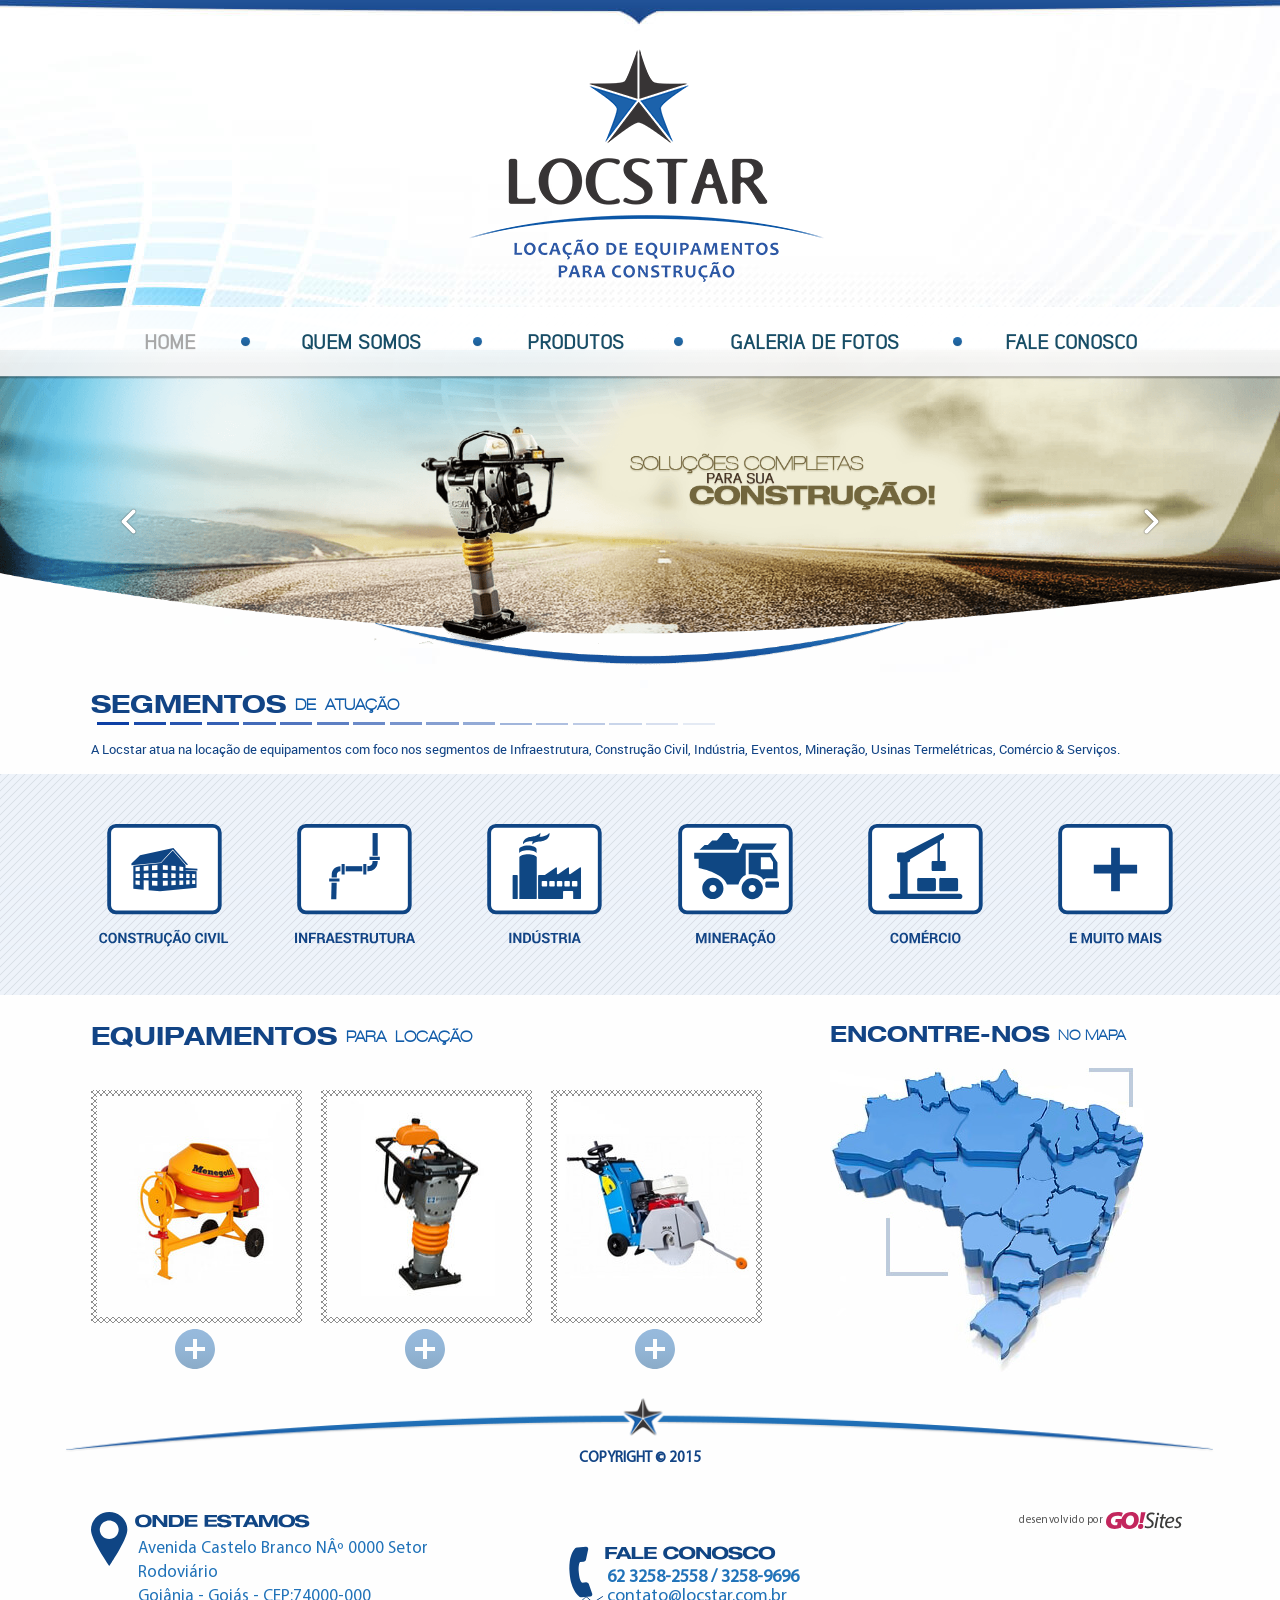
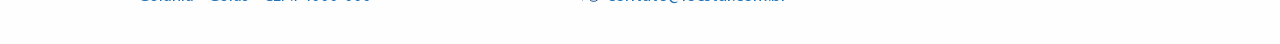
<file: index.html>
<!doctype html>
<!--[if IEMobile 7 ]> <html dir="ltr" lang="pt-BR"class="no-js iem7"> <![endif]-->
<!--[if lt IE 7 ]> <html dir="ltr" lang="pt-BR" class="no-js ie6 oldie"> <![endif]-->
<!--[if IE 7 ]>    <html dir="ltr" lang="pt-BR" class="no-js ie7 oldie"> <![endif]-->
<!--[if IE 8 ]>    <html dir="ltr" lang="pt-BR" class="no-js ie8 oldie"> <![endif]-->
<!--[if (gte IE 9)|(gt IEMobile 7)|!(IEMobile)|!(IE)]><!-->
<html dir="ltr" lang="pt-BR" class="no-js"><!-- InstanceBegin template="/Templates/modelo.dwt" codeOutsideHTMLIsLocked="false" -->
<!--<![endif]-->
<head>
<!-- 04/05/2015 -->
<!-- meta tags -->
<meta http-equiv="Content-Type" content="text/html; charset=iso-8859-1" />
<meta name="viewport" content="width=device-width, initial-scale=1, maximum-scale=1, minimum-scale=1, user-scalable=no">
<meta name="title" content="Locstar - Loca&ccedil;&atilde;o de equipamentos para constru&ccedil;&atilde;o"/>
<meta name="author" content="GO!Sites - Soluções Online - (62) 3941-7878 gosites@gosites.com.br">
<meta name="copyright" content="® 2015" />
<meta name="keywords" content="" />
<meta name="distribution" content="global">
<!-- InstanceBeginEditable name="doctitle" -->
<title>Locstar - Loca&ccedil;&atilde;o de equipamentos para constru&ccedil;&atilde;o</title>
<!-- InstanceEndEditable -->
<!-- favicon -->
<link rel="icon" type="image/x-icon" href="img/favicon.ico">
<link rel="shortcut icon" href="img/favicon.png">
<!-- css -->
<link href="css/bootstrap.css" rel="stylesheet" type="text/css" />
<link href="css/layout.css" rel="stylesheet" type="text/css" />
<!-- InstanceBeginEditable name="head" -->
<link href="css/principal.css" rel="stylesheet" type="text/css" />
<!-- InstanceEndEditable -->
</head>
<body>
<!-- InstanceBeginEditable name="classe-da-pagina" -->
<div class="principal">
<!-- InstanceEndEditable -->
  <!-- InstanceBeginEditable name="header" -->
  
  <!-- InstanceEndEditable -->
  <header class="topo">
    <!-- logo -->
    <div id="logo"><a href="index.html" target="_self"><img src="img/logo.png" class="logo" alt="Locstar - Loca&ccedil;&atilde;o de equipamentos para constru&ccedil;&atilde;o"></a></div>
    <!-- navegacao min.768px -->
    <nav class="navegacao" id="navegacao">
      <ul>
        <li><a href="index.html" target="_self">Home</a></li>
        <li><a href="quem-somos.html" target="_self">Quem Somos</a></li>
        <li><a href="produtos.html" target="_self">Produtos</a></li>
        <li><a href="fotos.html" target="_self">Galeria de Fotos</a></li>
        <li><a href="fale.html" target="_self">Fale Conosco</a></li>
      </ul>
    </nav>
  </header>
  <!-- /.topo -->
  <div class="clearfix"></div>
  <section class="banners">
    <!-- InstanceBeginEditable name="banners" -->
    <img src="img/banner.png" class="banner" alt="banner">
    <div class="banners-nav-container">
      <div class="banners-nav">
        <a href="javascript:void(0)" class="banners-nav-esq hvr-wobble-horizontal"></a>
        <a href="javascript:void(0)" class="banners-nav-dir hvr-wobble-horizontal"></a>
      </div>
    </div>
    <!-- InstanceEndEditable -->
  </section>
  <!-- /.banners -->
  <div class="clearfix"></div>
  <main class="corpo">
    <div class="titulos"><h1><!-- InstanceBeginEditable name="titulos" --><!-- InstanceEndEditable --></h1></div>
    <!-- /.titulos -->
    <div class="clearfix"></div>
    <section class="conteudos">
      <!-- InstanceBeginEditable name="conteudos" -->
      <div class="segmentos-container">
        <div class="segmentos-cabecalho">Segmentos <span>de atua&ccedil;&atilde;o</span></div>
        <div class="segmentos-subtitulo">A Locstar atua na loca&ccedil;&atilde;o de equipamentos com foco nos segmentos de Infraestrutura, Constru&ccedil;&atilde;o Civil, Ind&uacute;stria, Eventos, Minera&ccedil;&atilde;o, Usinas Termel&eacute;tricas, Com&eacute;rcio & Servi&ccedil;os.</div>
        <div class="segmentos">
          <img src="img/icone-construcao-civil.svg" class="segmento-icone" alt="Constru&ccedil;&atilde;o Civil">
          <img src="img/icone-infraestrutura.svg" class="segmento-icone" alt="Infraestrutura">
          <img src="img/icone-industria.svg" class="segmento-icone" alt="Ind&uacute;stria">
          <img src="img/icone-mineracao.svg" class="segmento-icone" alt="Minera&ccedil;&atilde;o">
          <img src="img/icone-comercio.svg" class="segmento-icone" alt="Com&eacute;rcio">
          <img src="img/icone-e-muito-mais.svg" class="segmento-icone" alt="e muito mais...">
        </div>
      </div>
      <!-- /.segmentos-container -->
      <div class="equipamentos-localizacao">
        <div class="equipamentos-container">
          <div class="equipamentos-cabecalho">Equipamentos <span>para loca&ccedil;&atilde;o</span></div>
          <div class="equipamentos">
            <div class="equipamento">
              <a href="produtos.html"><img src="img/home-equipamentos-01.jpg" class="equipamento-img" alt="Equipamento para loca&ccedil;&atilde;o"> <span class="equipamento-link"></span></a>
            </div>
            <div class="equipamento">
              <a href="produtos.html"><img src="img/home-equipamentos-02.jpg" class="equipamento-img" alt="Equipamento para loca&ccedil;&atilde;o"> <span class="equipamento-link"></span></a>
            </div>
            <div class="equipamento">
              <a href="produtos.html"><img src="img/home-equipamentos-03.jpg" class="equipamento-img" alt="Equipamento para loca&ccedil;&atilde;o"> <span class="equipamento-link"></span></a>
            </div>
          </div>
        </div>
        <!-- /.equipamentos-container -->
        <div class="localizacao">
          <div class="localizacao-cabecalho">Encontre-nos <span>no mapa</span></div>
          <a href="https://goo.gl/maps/HGcIv" target="_blank"><img src="img/home-mapa-img.jpg" class="localizacao-img" alt="Encontre-nos no mapa"></a>
        </div>
        <!-- /.localizacao -->
      </div>
      <!-- InstanceEndEditable -->
    </section>
    <!-- /.conteudos -->
    <div class="clearfix"></div>
    <div class="conteudos-navegacao">
      <a href="javascript:history.back(-1)" target="_self"><img src="img/botao-voltar.svg" class="botao-voltar hvr-wobble-horizontal" alt="voltar para p&aacute;gina anterior"></a>
    </div>
  </main>
  <!-- /.corpo -->
  <div class="clearfix"></div>
  <footer id="rodape">
    <div class="copyright">Copyright &copy; 2015</div>
    <div class="rodape">
      <address class="endereco"><div>Avenida Castelo Branco Nº 0000 Setor Rodovi&aacute;rio<br />Goi&acirc;nia - Goi&aacute;s - CEP:74000-000</div><span class="endereco-icone"></span></address>
      <div class="contatos">
        <div class="desktop telefone">62 3258-2558 / 3258-9696</div>
        <div class="mobile telefone"><a href="tel:+556232582558">62 3258-2558 / 3258-9696</a></div>
        <div class="email"><a href="mailto:contato@locstar.com.br">contato@locstar.com.br</a></div>
        <span class="contatos-icone"></span>
      </div>
      <div id="gosites">desenvolvido por <a href="http://www.gosites.com.br" target="_blank"><img src="img/gosites.svg" class="gosites" alt="GO!Sites"></a></div>
    </div>
  </footer>
  <!-- /rodape -->
  <!-- InstanceBeginEditable name="footer" -->
  
  <!-- InstanceEndEditable -->
  <!-- navegacao max. 767px -->
  <div class="mobile">
    <header class="mobile-topo">
      <!-- logo -->
      <section id="logo-mobile"><a href="index.html" target="_self"><img src="img/logo-mob.png" class="logo-mobile" alt="Locstar - Loca&ccedil;&atilde;o de equipamentos para constru&ccedil;&atilde;o"></a></section>
      <!-- menu icone -->
      <nav id="nav-mobile"> <a href="javascript:void(0)" data-toggle="modal" data-target="#nav-mob"><img src="img/mob-menu.svg" class="nav-mobile" alt="Menu"></a> </nav>
    </header>
      <!-- menu mobile -->
      <div class="modal fade menu-mobile fade-menu-mobile" id="nav-mob" tabindex="-1" role="dialog" aria-labelledby="myModalLabel" aria-hidden="true">
        <div class="modal-dialog menu-mobile-dialog">
          <div class="modal-content menu-mobile-content">
            <div class="modal-header menu-mobile-header"><a href="javascript:void(0)" class="fechar"><img src="img/fechar.svg" alt="Fechar Menu" data-dismiss="modal" aria-hidden="true"></a></div>
            <div class="modal-body menu-mobile-body">
              <!-- conteudos menu aqui -->
              <ul class="menu-movel">
                <li><a href="quem-somos.html" target="_self">Quem Somos</a></li>
                <li><a href="produtos.html" target="_self">Produtos</a></li>
                <li><a href="fotos.html" target="_self">Galeria de Fotos</a></li>
                <li><a href="https://goo.gl/maps/HGcIv" target="_blank">Localiza&ccedil;&atilde;o</a></li>
                <li><a href="fale.html" target="_self">Fale Conosco</a></li>
              </ul>
            </div>
            <div class="modal-footer menu-mobile-footer"></div>
          </div>
        </div>
      </div>
      <!-- /nav-mob --> 
  </div>
  <!-- /.mobile -->
</div>
<!-- modal menu movel-->
<style>
.menu-mobile {
	padding-left: 0 !important; /* NAO ALTERAR */
	padding-right: 0 !important; /* NAO ALTERAR */
}
</style>
<!-- scripts --> 
<script src="js/jquery-1.11.2.min.js"></script>
<script src="js/bootstrap.js"></script>
</body>
<!-- InstanceEnd --></html>
</file>
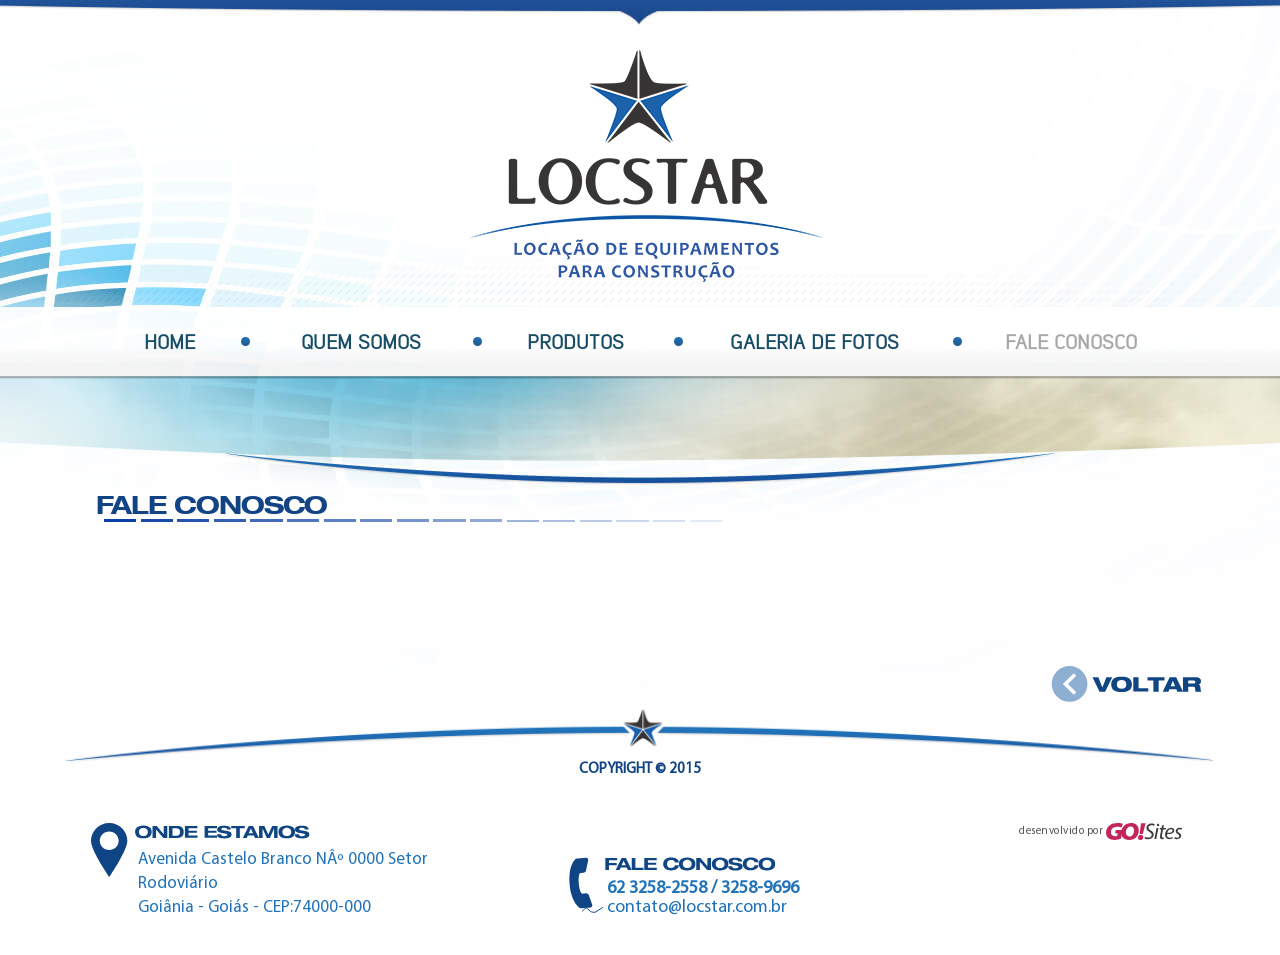
<file: fale.html>
<!doctype html>
<!--[if IEMobile 7 ]> <html dir="ltr" lang="pt-BR"class="no-js iem7"> <![endif]-->
<!--[if lt IE 7 ]> <html dir="ltr" lang="pt-BR" class="no-js ie6 oldie"> <![endif]-->
<!--[if IE 7 ]>    <html dir="ltr" lang="pt-BR" class="no-js ie7 oldie"> <![endif]-->
<!--[if IE 8 ]>    <html dir="ltr" lang="pt-BR" class="no-js ie8 oldie"> <![endif]-->
<!--[if (gte IE 9)|(gt IEMobile 7)|!(IEMobile)|!(IE)]><!-->
<html dir="ltr" lang="pt-BR" class="no-js"><!-- InstanceBegin template="/Templates/modelo.dwt" codeOutsideHTMLIsLocked="false" -->
<!--<![endif]-->
<head>
<!-- 04/05/2015 -->
<!-- meta tags -->
<meta http-equiv="Content-Type" content="text/html; charset=iso-8859-1" />
<meta name="viewport" content="width=device-width, initial-scale=1, maximum-scale=1, minimum-scale=1, user-scalable=no">
<meta name="title" content="Locstar - Loca&ccedil;&atilde;o de equipamentos para constru&ccedil;&atilde;o"/>
<meta name="author" content="GO!Sites - Soluções Online - (62) 3941-7878 gosites@gosites.com.br">
<meta name="copyright" content="® 2015" />
<meta name="keywords" content="" />
<meta name="distribution" content="global">
<!-- InstanceBeginEditable name="doctitle" -->
<title>Locstar - Loca&ccedil;&atilde;o de equipamentos para constru&ccedil;&atilde;o</title>
<!-- InstanceEndEditable -->
<!-- favicon -->
<link rel="icon" type="image/x-icon" href="img/favicon.ico">
<link rel="shortcut icon" href="img/favicon.png">
<!-- css -->
<link href="css/bootstrap.css" rel="stylesheet" type="text/css" />
<link href="css/layout.css" rel="stylesheet" type="text/css" />
<!-- InstanceBeginEditable name="head" -->

<!-- InstanceEndEditable -->
</head>
<body>
<!-- InstanceBeginEditable name="classe-da-pagina" -->
<div class="fale">
<!-- InstanceEndEditable -->
  <!-- InstanceBeginEditable name="header" -->
  
  <!-- InstanceEndEditable -->
  <header class="topo">
    <!-- logo -->
    <div id="logo"><a href="index.html" target="_self"><img src="img/logo.png" class="logo" alt="Locstar - Loca&ccedil;&atilde;o de equipamentos para constru&ccedil;&atilde;o"></a></div>
    <!-- navegacao min.768px -->
    <nav class="navegacao" id="navegacao">
      <ul>
        <li><a href="index.html" target="_self">Home</a></li>
        <li><a href="quem-somos.html" target="_self">Quem Somos</a></li>
        <li><a href="produtos.html" target="_self">Produtos</a></li>
        <li><a href="fotos.html" target="_self">Galeria de Fotos</a></li>
        <li><a href="fale.html" target="_self">Fale Conosco</a></li>
      </ul>
    </nav>
  </header>
  <!-- /.topo -->
  <div class="clearfix"></div>
  <section class="banners">
    <!-- InstanceBeginEditable name="banners" -->
    
    <!-- InstanceEndEditable -->
  </section>
  <!-- /.banners -->
  <div class="clearfix"></div>
  <main class="corpo">
    <div class="titulos"><h1><!-- InstanceBeginEditable name="titulos" -->Fale Conosco<!-- InstanceEndEditable --></h1></div>
    <!-- /.titulos -->
    <div class="clearfix"></div>
    <section class="conteudos">
      <!-- InstanceBeginEditable name="conteudos" -->
      
      <!-- InstanceEndEditable -->
    </section>
    <!-- /.conteudos -->
    <div class="clearfix"></div>
    <div class="conteudos-navegacao">
      <a href="javascript:history.back(-1)" target="_self"><img src="img/botao-voltar.svg" class="botao-voltar hvr-wobble-horizontal" alt="voltar para p&aacute;gina anterior"></a>
    </div>
  </main>
  <!-- /.corpo -->
  <div class="clearfix"></div>
  <footer id="rodape">
    <div class="copyright">Copyright &copy; 2015</div>
    <div class="rodape">
      <address class="endereco"><div>Avenida Castelo Branco Nº 0000 Setor Rodovi&aacute;rio<br />Goi&acirc;nia - Goi&aacute;s - CEP:74000-000</div><span class="endereco-icone"></span></address>
      <div class="contatos">
        <div class="desktop telefone">62 3258-2558 / 3258-9696</div>
        <div class="mobile telefone"><a href="tel:+556232582558">62 3258-2558 / 3258-9696</a></div>
        <div class="email"><a href="mailto:contato@locstar.com.br">contato@locstar.com.br</a></div>
        <span class="contatos-icone"></span>
      </div>
      <div id="gosites">desenvolvido por <a href="http://www.gosites.com.br" target="_blank"><img src="img/gosites.svg" class="gosites" alt="GO!Sites"></a></div>
    </div>
  </footer>
  <!-- /rodape -->
  <!-- InstanceBeginEditable name="footer" -->
  
  <!-- InstanceEndEditable -->
  <!-- navegacao max. 767px -->
  <div class="mobile">
    <header class="mobile-topo">
      <!-- logo -->
      <section id="logo-mobile"><a href="index.html" target="_self"><img src="img/logo-mob.png" class="logo-mobile" alt="Locstar - Loca&ccedil;&atilde;o de equipamentos para constru&ccedil;&atilde;o"></a></section>
      <!-- menu icone -->
      <nav id="nav-mobile"> <a href="javascript:void(0)" data-toggle="modal" data-target="#nav-mob"><img src="img/mob-menu.svg" class="nav-mobile" alt="Menu"></a> </nav>
    </header>
      <!-- menu mobile -->
      <div class="modal fade menu-mobile fade-menu-mobile" id="nav-mob" tabindex="-1" role="dialog" aria-labelledby="myModalLabel" aria-hidden="true">
        <div class="modal-dialog menu-mobile-dialog">
          <div class="modal-content menu-mobile-content">
            <div class="modal-header menu-mobile-header"><a href="javascript:void(0)" class="fechar"><img src="img/fechar.svg" alt="Fechar Menu" data-dismiss="modal" aria-hidden="true"></a></div>
            <div class="modal-body menu-mobile-body">
              <!-- conteudos menu aqui -->
              <ul class="menu-movel">
                <li><a href="quem-somos.html" target="_self">Quem Somos</a></li>
                <li><a href="produtos.html" target="_self">Produtos</a></li>
                <li><a href="fotos.html" target="_self">Galeria de Fotos</a></li>
                <li><a href="https://goo.gl/maps/HGcIv" target="_blank">Localiza&ccedil;&atilde;o</a></li>
                <li><a href="fale.html" target="_self">Fale Conosco</a></li>
              </ul>
            </div>
            <div class="modal-footer menu-mobile-footer"></div>
          </div>
        </div>
      </div>
      <!-- /nav-mob --> 
  </div>
  <!-- /.mobile -->
</div>
<!-- modal menu movel-->
<style>
.menu-mobile {
	padding-left: 0 !important; /* NAO ALTERAR */
	padding-right: 0 !important; /* NAO ALTERAR */
}
</style>
<!-- scripts --> 
<script src="js/jquery-1.11.2.min.js"></script>
<script src="js/bootstrap.js"></script>
</body>
<!-- InstanceEnd --></html>
</file>
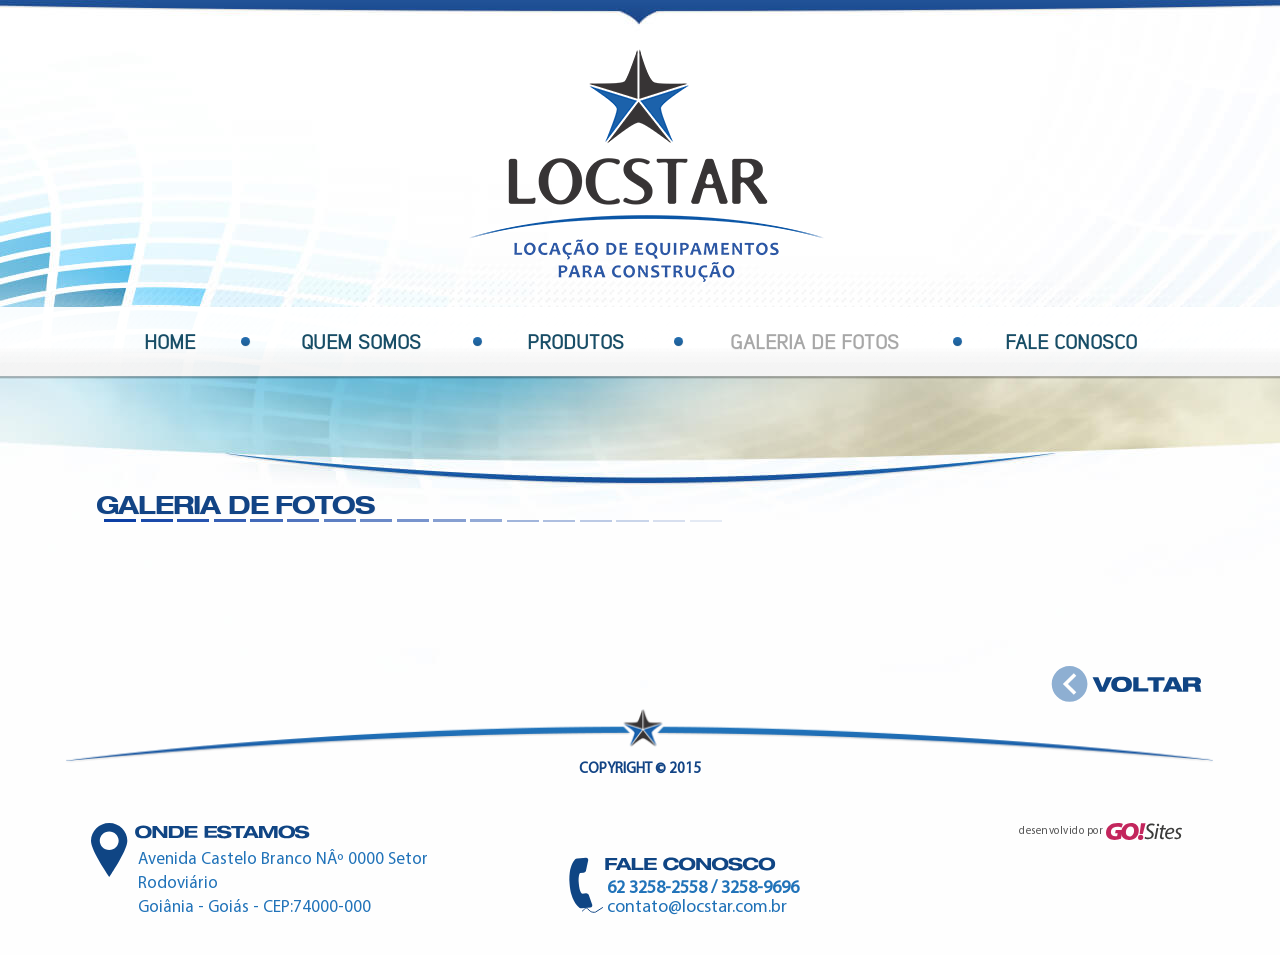
<file: fotos.html>
<!doctype html>
<!--[if IEMobile 7 ]> <html dir="ltr" lang="pt-BR"class="no-js iem7"> <![endif]-->
<!--[if lt IE 7 ]> <html dir="ltr" lang="pt-BR" class="no-js ie6 oldie"> <![endif]-->
<!--[if IE 7 ]>    <html dir="ltr" lang="pt-BR" class="no-js ie7 oldie"> <![endif]-->
<!--[if IE 8 ]>    <html dir="ltr" lang="pt-BR" class="no-js ie8 oldie"> <![endif]-->
<!--[if (gte IE 9)|(gt IEMobile 7)|!(IEMobile)|!(IE)]><!-->
<html dir="ltr" lang="pt-BR" class="no-js"><!-- InstanceBegin template="/Templates/modelo.dwt" codeOutsideHTMLIsLocked="false" -->
<!--<![endif]-->
<head>
<!-- 04/05/2015 -->
<!-- meta tags -->
<meta http-equiv="Content-Type" content="text/html; charset=iso-8859-1" />
<meta name="viewport" content="width=device-width, initial-scale=1, maximum-scale=1, minimum-scale=1, user-scalable=no">
<meta name="title" content="Locstar - Loca&ccedil;&atilde;o de equipamentos para constru&ccedil;&atilde;o"/>
<meta name="author" content="GO!Sites - Soluções Online - (62) 3941-7878 gosites@gosites.com.br">
<meta name="copyright" content="® 2015" />
<meta name="keywords" content="" />
<meta name="distribution" content="global">
<!-- InstanceBeginEditable name="doctitle" -->
<title>Locstar - Loca&ccedil;&atilde;o de equipamentos para constru&ccedil;&atilde;o</title>
<!-- InstanceEndEditable -->
<!-- favicon -->
<link rel="icon" type="image/x-icon" href="img/favicon.ico">
<link rel="shortcut icon" href="img/favicon.png">
<!-- css -->
<link href="css/bootstrap.css" rel="stylesheet" type="text/css" />
<link href="css/layout.css" rel="stylesheet" type="text/css" />
<!-- InstanceBeginEditable name="head" -->

<!-- InstanceEndEditable -->
</head>
<body>
<!-- InstanceBeginEditable name="classe-da-pagina" -->
<div class="fotos">
<!-- InstanceEndEditable -->
  <!-- InstanceBeginEditable name="header" -->
  
  <!-- InstanceEndEditable -->
  <header class="topo">
    <!-- logo -->
    <div id="logo"><a href="index.html" target="_self"><img src="img/logo.png" class="logo" alt="Locstar - Loca&ccedil;&atilde;o de equipamentos para constru&ccedil;&atilde;o"></a></div>
    <!-- navegacao min.768px -->
    <nav class="navegacao" id="navegacao">
      <ul>
        <li><a href="index.html" target="_self">Home</a></li>
        <li><a href="quem-somos.html" target="_self">Quem Somos</a></li>
        <li><a href="produtos.html" target="_self">Produtos</a></li>
        <li><a href="fotos.html" target="_self">Galeria de Fotos</a></li>
        <li><a href="fale.html" target="_self">Fale Conosco</a></li>
      </ul>
    </nav>
  </header>
  <!-- /.topo -->
  <div class="clearfix"></div>
  <section class="banners">
    <!-- InstanceBeginEditable name="banners" -->
    
    <!-- InstanceEndEditable -->
  </section>
  <!-- /.banners -->
  <div class="clearfix"></div>
  <main class="corpo">
    <div class="titulos"><h1><!-- InstanceBeginEditable name="titulos" -->Galeria de Fotos<!-- InstanceEndEditable --></h1></div>
    <!-- /.titulos -->
    <div class="clearfix"></div>
    <section class="conteudos">
      <!-- InstanceBeginEditable name="conteudos" -->
      
      <!-- InstanceEndEditable -->
    </section>
    <!-- /.conteudos -->
    <div class="clearfix"></div>
    <div class="conteudos-navegacao">
      <a href="javascript:history.back(-1)" target="_self"><img src="img/botao-voltar.svg" class="botao-voltar hvr-wobble-horizontal" alt="voltar para p&aacute;gina anterior"></a>
    </div>
  </main>
  <!-- /.corpo -->
  <div class="clearfix"></div>
  <footer id="rodape">
    <div class="copyright">Copyright &copy; 2015</div>
    <div class="rodape">
      <address class="endereco"><div>Avenida Castelo Branco Nº 0000 Setor Rodovi&aacute;rio<br />Goi&acirc;nia - Goi&aacute;s - CEP:74000-000</div><span class="endereco-icone"></span></address>
      <div class="contatos">
        <div class="desktop telefone">62 3258-2558 / 3258-9696</div>
        <div class="mobile telefone"><a href="tel:+556232582558">62 3258-2558 / 3258-9696</a></div>
        <div class="email"><a href="mailto:contato@locstar.com.br">contato@locstar.com.br</a></div>
        <span class="contatos-icone"></span>
      </div>
      <div id="gosites">desenvolvido por <a href="http://www.gosites.com.br" target="_blank"><img src="img/gosites.svg" class="gosites" alt="GO!Sites"></a></div>
    </div>
  </footer>
  <!-- /rodape -->
  <!-- InstanceBeginEditable name="footer" -->
  
  <!-- InstanceEndEditable -->
  <!-- navegacao max. 767px -->
  <div class="mobile">
    <header class="mobile-topo">
      <!-- logo -->
      <section id="logo-mobile"><a href="index.html" target="_self"><img src="img/logo-mob.png" class="logo-mobile" alt="Locstar - Loca&ccedil;&atilde;o de equipamentos para constru&ccedil;&atilde;o"></a></section>
      <!-- menu icone -->
      <nav id="nav-mobile"> <a href="javascript:void(0)" data-toggle="modal" data-target="#nav-mob"><img src="img/mob-menu.svg" class="nav-mobile" alt="Menu"></a> </nav>
    </header>
      <!-- menu mobile -->
      <div class="modal fade menu-mobile fade-menu-mobile" id="nav-mob" tabindex="-1" role="dialog" aria-labelledby="myModalLabel" aria-hidden="true">
        <div class="modal-dialog menu-mobile-dialog">
          <div class="modal-content menu-mobile-content">
            <div class="modal-header menu-mobile-header"><a href="javascript:void(0)" class="fechar"><img src="img/fechar.svg" alt="Fechar Menu" data-dismiss="modal" aria-hidden="true"></a></div>
            <div class="modal-body menu-mobile-body">
              <!-- conteudos menu aqui -->
              <ul class="menu-movel">
                <li><a href="quem-somos.html" target="_self">Quem Somos</a></li>
                <li><a href="produtos.html" target="_self">Produtos</a></li>
                <li><a href="fotos.html" target="_self">Galeria de Fotos</a></li>
                <li><a href="https://goo.gl/maps/HGcIv" target="_blank">Localiza&ccedil;&atilde;o</a></li>
                <li><a href="fale.html" target="_self">Fale Conosco</a></li>
              </ul>
            </div>
            <div class="modal-footer menu-mobile-footer"></div>
          </div>
        </div>
      </div>
      <!-- /nav-mob --> 
  </div>
  <!-- /.mobile -->
</div>
<!-- modal menu movel-->
<style>
.menu-mobile {
	padding-left: 0 !important; /* NAO ALTERAR */
	padding-right: 0 !important; /* NAO ALTERAR */
}
</style>
<!-- scripts --> 
<script src="js/jquery-1.11.2.min.js"></script>
<script src="js/bootstrap.js"></script>
</body>
<!-- InstanceEnd --></html>
</file>
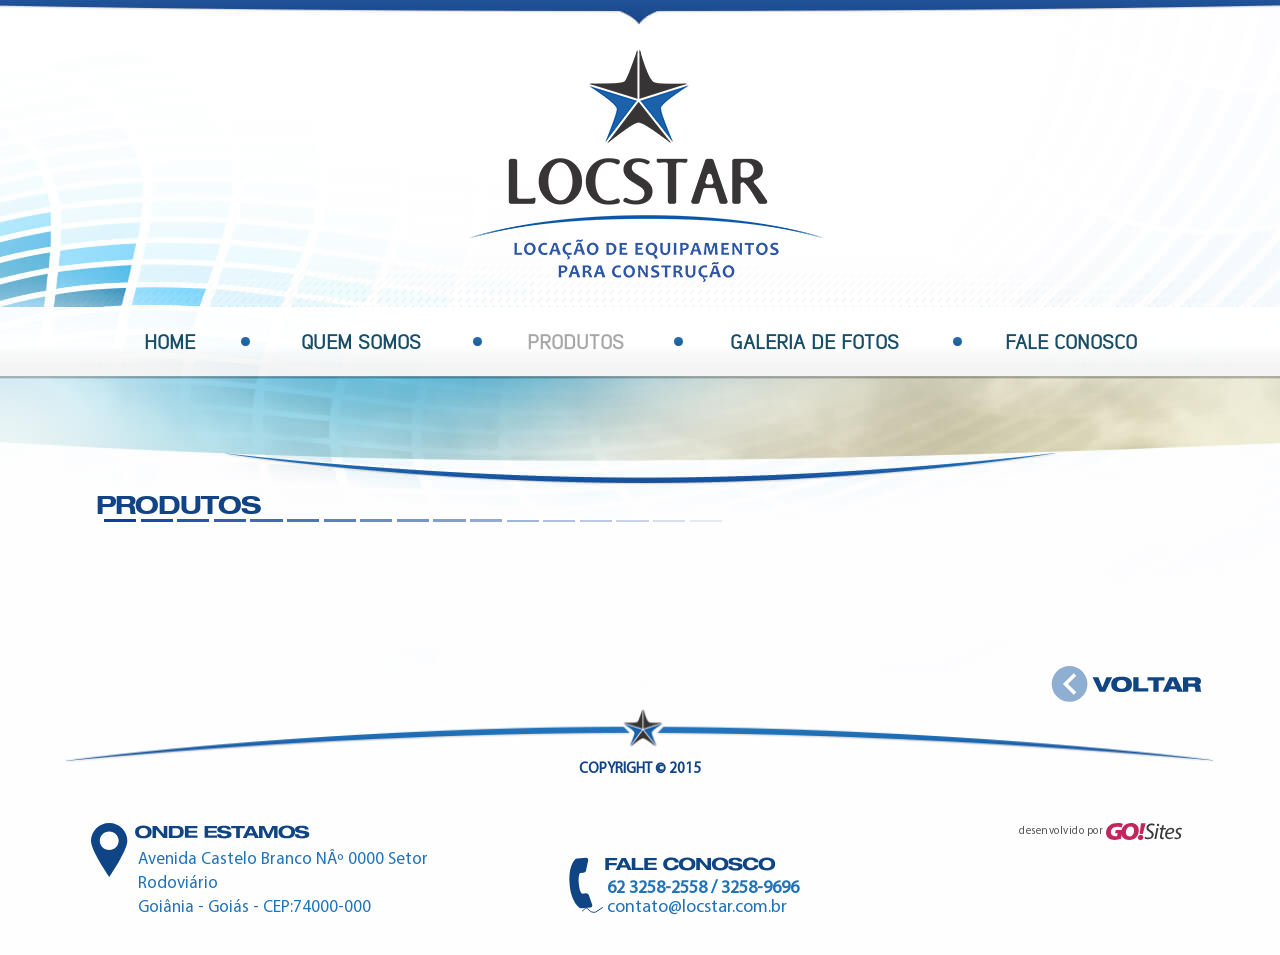
<file: produtos.html>
<!doctype html>
<!--[if IEMobile 7 ]> <html dir="ltr" lang="pt-BR"class="no-js iem7"> <![endif]-->
<!--[if lt IE 7 ]> <html dir="ltr" lang="pt-BR" class="no-js ie6 oldie"> <![endif]-->
<!--[if IE 7 ]>    <html dir="ltr" lang="pt-BR" class="no-js ie7 oldie"> <![endif]-->
<!--[if IE 8 ]>    <html dir="ltr" lang="pt-BR" class="no-js ie8 oldie"> <![endif]-->
<!--[if (gte IE 9)|(gt IEMobile 7)|!(IEMobile)|!(IE)]><!-->
<html dir="ltr" lang="pt-BR" class="no-js"><!-- InstanceBegin template="/Templates/modelo.dwt" codeOutsideHTMLIsLocked="false" -->
<!--<![endif]-->
<head>
<!-- 04/05/2015 -->
<!-- meta tags -->
<meta http-equiv="Content-Type" content="text/html; charset=iso-8859-1" />
<meta name="viewport" content="width=device-width, initial-scale=1, maximum-scale=1, minimum-scale=1, user-scalable=no">
<meta name="title" content="Locstar - Loca&ccedil;&atilde;o de equipamentos para constru&ccedil;&atilde;o"/>
<meta name="author" content="GO!Sites - Soluções Online - (62) 3941-7878 gosites@gosites.com.br">
<meta name="copyright" content="® 2015" />
<meta name="keywords" content="" />
<meta name="distribution" content="global">
<!-- InstanceBeginEditable name="doctitle" -->
<title>Locstar - Loca&ccedil;&atilde;o de equipamentos para constru&ccedil;&atilde;o</title>
<!-- InstanceEndEditable -->
<!-- favicon -->
<link rel="icon" type="image/x-icon" href="img/favicon.ico">
<link rel="shortcut icon" href="img/favicon.png">
<!-- css -->
<link href="css/bootstrap.css" rel="stylesheet" type="text/css" />
<link href="css/layout.css" rel="stylesheet" type="text/css" />
<!-- InstanceBeginEditable name="head" -->

<!-- InstanceEndEditable -->
</head>
<body>
<!-- InstanceBeginEditable name="classe-da-pagina" -->
<div class="produtos">
<!-- InstanceEndEditable -->
  <!-- InstanceBeginEditable name="header" -->
  
  <!-- InstanceEndEditable -->
  <header class="topo">
    <!-- logo -->
    <div id="logo"><a href="index.html" target="_self"><img src="img/logo.png" class="logo" alt="Locstar - Loca&ccedil;&atilde;o de equipamentos para constru&ccedil;&atilde;o"></a></div>
    <!-- navegacao min.768px -->
    <nav class="navegacao" id="navegacao">
      <ul>
        <li><a href="index.html" target="_self">Home</a></li>
        <li><a href="quem-somos.html" target="_self">Quem Somos</a></li>
        <li><a href="produtos.html" target="_self">Produtos</a></li>
        <li><a href="fotos.html" target="_self">Galeria de Fotos</a></li>
        <li><a href="fale.html" target="_self">Fale Conosco</a></li>
      </ul>
    </nav>
  </header>
  <!-- /.topo -->
  <div class="clearfix"></div>
  <section class="banners">
    <!-- InstanceBeginEditable name="banners" -->
    
    <!-- InstanceEndEditable -->
  </section>
  <!-- /.banners -->
  <div class="clearfix"></div>
  <main class="corpo">
    <div class="titulos"><h1><!-- InstanceBeginEditable name="titulos" -->Produtos<!-- InstanceEndEditable --></h1></div>
    <!-- /.titulos -->
    <div class="clearfix"></div>
    <section class="conteudos">
      <!-- InstanceBeginEditable name="conteudos" -->
      
      <!-- InstanceEndEditable -->
    </section>
    <!-- /.conteudos -->
    <div class="clearfix"></div>
    <div class="conteudos-navegacao">
      <a href="javascript:history.back(-1)" target="_self"><img src="img/botao-voltar.svg" class="botao-voltar hvr-wobble-horizontal" alt="voltar para p&aacute;gina anterior"></a>
    </div>
  </main>
  <!-- /.corpo -->
  <div class="clearfix"></div>
  <footer id="rodape">
    <div class="copyright">Copyright &copy; 2015</div>
    <div class="rodape">
      <address class="endereco"><div>Avenida Castelo Branco Nº 0000 Setor Rodovi&aacute;rio<br />Goi&acirc;nia - Goi&aacute;s - CEP:74000-000</div><span class="endereco-icone"></span></address>
      <div class="contatos">
        <div class="desktop telefone">62 3258-2558 / 3258-9696</div>
        <div class="mobile telefone"><a href="tel:+556232582558">62 3258-2558 / 3258-9696</a></div>
        <div class="email"><a href="mailto:contato@locstar.com.br">contato@locstar.com.br</a></div>
        <span class="contatos-icone"></span>
      </div>
      <div id="gosites">desenvolvido por <a href="http://www.gosites.com.br" target="_blank"><img src="img/gosites.svg" class="gosites" alt="GO!Sites"></a></div>
    </div>
  </footer>
  <!-- /rodape -->
  <!-- InstanceBeginEditable name="footer" -->
  
  <!-- InstanceEndEditable -->
  <!-- navegacao max. 767px -->
  <div class="mobile">
    <header class="mobile-topo">
      <!-- logo -->
      <section id="logo-mobile"><a href="index.html" target="_self"><img src="img/logo-mob.png" class="logo-mobile" alt="Locstar - Loca&ccedil;&atilde;o de equipamentos para constru&ccedil;&atilde;o"></a></section>
      <!-- menu icone -->
      <nav id="nav-mobile"> <a href="javascript:void(0)" data-toggle="modal" data-target="#nav-mob"><img src="img/mob-menu.svg" class="nav-mobile" alt="Menu"></a> </nav>
    </header>
      <!-- menu mobile -->
      <div class="modal fade menu-mobile fade-menu-mobile" id="nav-mob" tabindex="-1" role="dialog" aria-labelledby="myModalLabel" aria-hidden="true">
        <div class="modal-dialog menu-mobile-dialog">
          <div class="modal-content menu-mobile-content">
            <div class="modal-header menu-mobile-header"><a href="javascript:void(0)" class="fechar"><img src="img/fechar.svg" alt="Fechar Menu" data-dismiss="modal" aria-hidden="true"></a></div>
            <div class="modal-body menu-mobile-body">
              <!-- conteudos menu aqui -->
              <ul class="menu-movel">
                <li><a href="quem-somos.html" target="_self">Quem Somos</a></li>
                <li><a href="produtos.html" target="_self">Produtos</a></li>
                <li><a href="fotos.html" target="_self">Galeria de Fotos</a></li>
                <li><a href="https://goo.gl/maps/HGcIv" target="_blank">Localiza&ccedil;&atilde;o</a></li>
                <li><a href="fale.html" target="_self">Fale Conosco</a></li>
              </ul>
            </div>
            <div class="modal-footer menu-mobile-footer"></div>
          </div>
        </div>
      </div>
      <!-- /nav-mob --> 
  </div>
  <!-- /.mobile -->
</div>
<!-- modal menu movel-->
<style>
.menu-mobile {
	padding-left: 0 !important; /* NAO ALTERAR */
	padding-right: 0 !important; /* NAO ALTERAR */
}
</style>
<!-- scripts --> 
<script src="js/jquery-1.11.2.min.js"></script>
<script src="js/bootstrap.js"></script>
</body>
<!-- InstanceEnd --></html>
</file>
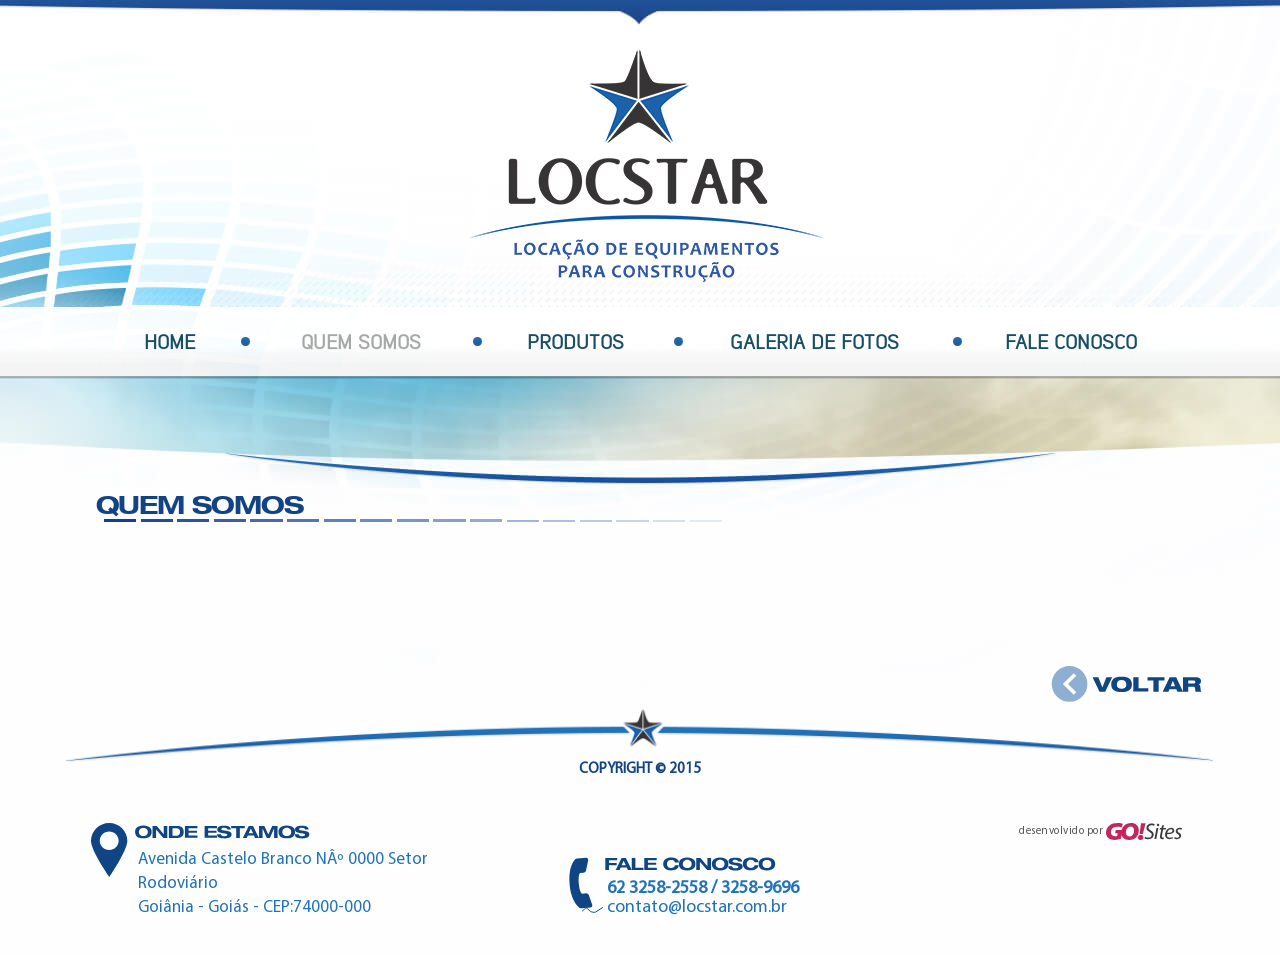
<file: quem-somos.html>
<!doctype html>
<!--[if IEMobile 7 ]> <html dir="ltr" lang="pt-BR"class="no-js iem7"> <![endif]-->
<!--[if lt IE 7 ]> <html dir="ltr" lang="pt-BR" class="no-js ie6 oldie"> <![endif]-->
<!--[if IE 7 ]>    <html dir="ltr" lang="pt-BR" class="no-js ie7 oldie"> <![endif]-->
<!--[if IE 8 ]>    <html dir="ltr" lang="pt-BR" class="no-js ie8 oldie"> <![endif]-->
<!--[if (gte IE 9)|(gt IEMobile 7)|!(IEMobile)|!(IE)]><!-->
<html dir="ltr" lang="pt-BR" class="no-js"><!-- InstanceBegin template="/Templates/modelo.dwt" codeOutsideHTMLIsLocked="false" -->
<!--<![endif]-->
<head>
<!-- 04/05/2015 -->
<!-- meta tags -->
<meta http-equiv="Content-Type" content="text/html; charset=iso-8859-1" />
<meta name="viewport" content="width=device-width, initial-scale=1, maximum-scale=1, minimum-scale=1, user-scalable=no">
<meta name="title" content="Locstar - Loca&ccedil;&atilde;o de equipamentos para constru&ccedil;&atilde;o"/>
<meta name="author" content="GO!Sites - Soluções Online - (62) 3941-7878 gosites@gosites.com.br">
<meta name="copyright" content="® 2015" />
<meta name="keywords" content="" />
<meta name="distribution" content="global">
<!-- InstanceBeginEditable name="doctitle" -->
<title>Locstar - Loca&ccedil;&atilde;o de equipamentos para constru&ccedil;&atilde;o</title>
<!-- InstanceEndEditable -->
<!-- favicon -->
<link rel="icon" type="image/x-icon" href="img/favicon.ico">
<link rel="shortcut icon" href="img/favicon.png">
<!-- css -->
<link href="css/bootstrap.css" rel="stylesheet" type="text/css" />
<link href="css/layout.css" rel="stylesheet" type="text/css" />
<!-- InstanceBeginEditable name="head" -->

<!-- InstanceEndEditable -->
</head>
<body>
<!-- InstanceBeginEditable name="classe-da-pagina" -->
<div class="quemsomos">
<!-- InstanceEndEditable -->
  <!-- InstanceBeginEditable name="header" -->
  
  <!-- InstanceEndEditable -->
  <header class="topo">
    <!-- logo -->
    <div id="logo"><a href="index.html" target="_self"><img src="img/logo.png" class="logo" alt="Locstar - Loca&ccedil;&atilde;o de equipamentos para constru&ccedil;&atilde;o"></a></div>
    <!-- navegacao min.768px -->
    <nav class="navegacao" id="navegacao">
      <ul>
        <li><a href="index.html" target="_self">Home</a></li>
        <li><a href="quem-somos.html" target="_self">Quem Somos</a></li>
        <li><a href="produtos.html" target="_self">Produtos</a></li>
        <li><a href="fotos.html" target="_self">Galeria de Fotos</a></li>
        <li><a href="fale.html" target="_self">Fale Conosco</a></li>
      </ul>
    </nav>
  </header>
  <!-- /.topo -->
  <div class="clearfix"></div>
  <section class="banners">
    <!-- InstanceBeginEditable name="banners" -->
    
    <!-- InstanceEndEditable -->
  </section>
  <!-- /.banners -->
  <div class="clearfix"></div>
  <main class="corpo">
    <div class="titulos"><h1><!-- InstanceBeginEditable name="titulos" -->Quem Somos<!-- InstanceEndEditable --></h1></div>
    <!-- /.titulos -->
    <div class="clearfix"></div>
    <section class="conteudos">
      <!-- InstanceBeginEditable name="conteudos" -->
      
      <!-- InstanceEndEditable -->
    </section>
    <!-- /.conteudos -->
    <div class="clearfix"></div>
    <div class="conteudos-navegacao">
      <a href="javascript:history.back(-1)" target="_self"><img src="img/botao-voltar.svg" class="botao-voltar hvr-wobble-horizontal" alt="voltar para p&aacute;gina anterior"></a>
    </div>
  </main>
  <!-- /.corpo -->
  <div class="clearfix"></div>
  <footer id="rodape">
    <div class="copyright">Copyright &copy; 2015</div>
    <div class="rodape">
      <address class="endereco"><div>Avenida Castelo Branco Nº 0000 Setor Rodovi&aacute;rio<br />Goi&acirc;nia - Goi&aacute;s - CEP:74000-000</div><span class="endereco-icone"></span></address>
      <div class="contatos">
        <div class="desktop telefone">62 3258-2558 / 3258-9696</div>
        <div class="mobile telefone"><a href="tel:+556232582558">62 3258-2558 / 3258-9696</a></div>
        <div class="email"><a href="mailto:contato@locstar.com.br">contato@locstar.com.br</a></div>
        <span class="contatos-icone"></span>
      </div>
      <div id="gosites">desenvolvido por <a href="http://www.gosites.com.br" target="_blank"><img src="img/gosites.svg" class="gosites" alt="GO!Sites"></a></div>
    </div>
  </footer>
  <!-- /rodape -->
  <!-- InstanceBeginEditable name="footer" -->
  
  <!-- InstanceEndEditable -->
  <!-- navegacao max. 767px -->
  <div class="mobile">
    <header class="mobile-topo">
      <!-- logo -->
      <section id="logo-mobile"><a href="index.html" target="_self"><img src="img/logo-mob.png" class="logo-mobile" alt="Locstar - Loca&ccedil;&atilde;o de equipamentos para constru&ccedil;&atilde;o"></a></section>
      <!-- menu icone -->
      <nav id="nav-mobile"> <a href="javascript:void(0)" data-toggle="modal" data-target="#nav-mob"><img src="img/mob-menu.svg" class="nav-mobile" alt="Menu"></a> </nav>
    </header>
      <!-- menu mobile -->
      <div class="modal fade menu-mobile fade-menu-mobile" id="nav-mob" tabindex="-1" role="dialog" aria-labelledby="myModalLabel" aria-hidden="true">
        <div class="modal-dialog menu-mobile-dialog">
          <div class="modal-content menu-mobile-content">
            <div class="modal-header menu-mobile-header"><a href="javascript:void(0)" class="fechar"><img src="img/fechar.svg" alt="Fechar Menu" data-dismiss="modal" aria-hidden="true"></a></div>
            <div class="modal-body menu-mobile-body">
              <!-- conteudos menu aqui -->
              <ul class="menu-movel">
                <li><a href="quem-somos.html" target="_self">Quem Somos</a></li>
                <li><a href="produtos.html" target="_self">Produtos</a></li>
                <li><a href="fotos.html" target="_self">Galeria de Fotos</a></li>
                <li><a href="https://goo.gl/maps/HGcIv" target="_blank">Localiza&ccedil;&atilde;o</a></li>
                <li><a href="fale.html" target="_self">Fale Conosco</a></li>
              </ul>
            </div>
            <div class="modal-footer menu-mobile-footer"></div>
          </div>
        </div>
      </div>
      <!-- /nav-mob --> 
  </div>
  <!-- /.mobile -->
</div>
<!-- modal menu movel-->
<style>
.menu-mobile {
	padding-left: 0 !important; /* NAO ALTERAR */
	padding-right: 0 !important; /* NAO ALTERAR */
}
</style>
<!-- scripts --> 
<script src="js/jquery-1.11.2.min.js"></script>
<script src="js/bootstrap.js"></script>
</body>
<!-- InstanceEnd --></html>
</file>
<file: css/principal.css>
@charset "utf-8";
/* CSS Document */

/* segmentos */
.segmentos-container {
	box-sizing: border-box;
	max-width: 2000px;
	overflow: visible;
	width: 100%;
}
.segmentos-cabecalho, .segmentos-subtitulo {
	margin: 0 auto;
	max-width: 1150px;
	padding: 0 2%;
	width: 100%;
}
.segmentos-cabecalho {
	background: url(../img/titulos.png) no-repeat 6% bottom;
	color: #124485;
	font-family: 'helvetica_neue_lt_stdbdex';
	font-size: 2.5rem;
	margin-bottom: 15px;
	text-transform: uppercase;
	vertical-align: middle;
}
.segmentos-cabecalho span {
	color: #115ca9;
	display: inline-block;
	font-family: 'helvetica_neue_lt_stdthex';
	font-size: 1.5rem;
	font-weight: bold;
	padding-bottom: 8px;
	vertical-align: middle;
	word-spacing: .65rem;
}
.segmentos-subtitulo {
	color: #124485;
	font-family: 'robotoregular';
	font-size: 1.34rem;
	margin-bottom: 15px;
}
.segmentos {
	box-sizing: border-box;
	background: url(../img/home-segmentos-fundo.png) repeat left top;
	/*max-height: 221px;*/
	overflow: visible;
	text-align: center;
}
.segmento-icone {
	margin: 0 2%;
	max-width: 135px;
	padding: 48.5px 0;
	width: 100%;
}
.equipamentos-localizacao {
	margin: 0 auto;
	margin-top: 23px;
	max-width: 1150px;
	padding: 0 2%;
	width: 100%;
}
/* equipamentos para locacao */
.equipamentos-container {
	box-sizing: border-box;
	display: inline-block;
	float: left;
	max-width: 739px;
	width: 70%;
}
.equipamentos-cabecalho {
	color: #124485;
	font-family: 'helvetica_neue_lt_stdbdex';
	font-size: 2.5rem;
	margin-bottom: 33px;
	text-transform: uppercase;
	vertical-align: middle;
	width: 100%;
}
.equipamentos-cabecalho span {
	color: #115ca9;
	display: inline-block;
	font-family: 'helvetica_neue_lt_stdthex';
	font-size: 1.5rem;
	font-weight: bold;
	padding-bottom: 8px;
	vertical-align: middle;
	word-spacing: .65rem;
}
.equipamentos {
	box-sizing: border-box;
	overflow: visible;
	width: 100%;
}
.equipamentos div:nth-child(2) {
	margin: 0 15px;
}
.equipamento {
	background: url(../img/home-equipamentos-fundo-img.png) repeat left top;
	box-sizing: border-box;
	display: inline-block;
	margin: 0;
	margin-bottom: 60px;
	position: relative;
}
.equipamento:hover, .equipamento:focus {
	background: url(../img/home-equipamentos-fundo-img-hover.png) repeat left top;
}
.equipamento-img {
	padding: 6px;
}
.equipamento-link {
	background: url(../img/botao-mais.svg) no-repeat left top;
	bottom: -20%;
	content: "";
	height: 40px;
	left: 40%;
	position: absolute;
	width: 40px;
}
.equipamento-link:hover, .equipamento-link:focus {
	-webkit-transform: scale(1.1);
	transform: scale(1.1);
}
/* localizacao */
.localizacao {
	box-sizing: border-box;
	display: inline-block;
	float: left;
	max-width: 335px;
	width: 28%;
}
.localizacao-cabecalho {
	color: #124485;
	font-family: 'helvetica_neue_lt_stdbdex';
	font-size: 2.2rem;
	margin-bottom: 15px;
	text-transform: uppercase;
	vertical-align: middle;
	width: 100%;
}
.localizacao-cabecalho span {
	color: #115ca9;
	display: inline-block;
	font-family: 'helvetica_neue_lt_stdthex';
	font-size: 1.4rem;
	font-weight: bold;
	padding-bottom: 8px;
	vertical-align: middle;
	word-spacing: .25rem;
}
/* media queries */
@media screen and (max-width: 1049px) and (min-width: 768px) {
.equipamentos-container, .localizacao {
	display: block;
	float: none;
	width: 100%;
}
.equipamentos-container {
	max-width: 1039px;
	width: 100%;
}
.equipamentos {
	max-width: 1039px;
	text-align: center;
}
.equipamentos-cabecalho {
	margin-bottom: 15px;
	width: 100%;
}
.localizacao {
	margin: 0 auto;
	max-width: 314px;
}
.localizacao-cabecalho {
	padding-top: 15px;
}
}
@media screen and (max-width: 767px) {
body {
	padding-top: 98px;
}
.banners-nav {
	padding: 0 3%;
}
.equipamentos-container, .localizacao {
	display: block;
	float: none;
	width: 100%;
}
.equipamentos {
	text-align: center;
}
.equipamentos-cabecalho {
	margin-bottom: 15px;
	width: 100%;
}
.localizacao {
	margin: 0 auto;
	max-width: 314px;
}
.localizacao-cabecalho {
	padding-top: 15px;
}
}
@media screen and (max-width: 492px) {
.equipamentos div:nth-child(2) {
	margin: 0;
	margin-bottom: 60px;
}
}
@media screen and (max-width: 417px) {
.equipamentos-cabecalho {
	line-height: 19px;
}
}
@media screen and (max-width: 341px) {
.segmentos-cabecalho {
	line-height: 19px;
}
}
</file>
<file: css/layout.css>
/* CSS Document */
/* IMPORTAÇÕES */
@import url("normalize.css");
@import url("hover.css");
/* FONTES */
@import url("../webfonts/webfonts.css");
html {
	font-size: 62.5%;
}

/* RELATIVO A VERSAO ACIMA DE 768px */
@media screen and (min-width: 768px) {
.mobile {
	display: none !important;
	visibility: hidden !important;
}
}
/* LAYOUT GLOBAL */
* {
	text-rendering: optimizeLegibility;
}
body {
	background: url(../img/fundo.jpg) no-repeat center top #fefefe;
	color: #535a64;
	font-family: 'robotoregular';
	font-size: 1.8rem;
	margin: 0 auto;
	max-width: 2000px;
	min-width: 280px;
	position: relative;
	z-index: 2;
}
.topo {
	height: 380px;
	margin: 0 auto;
	max-height: 380px;
	max-width: 2000px;
	padding: 0;
	padding-top: 49px;
	position: relative;
	width: 100%;
	z-index: 10;
}
#logo {
	margin: 0 auto;
	margin-bottom: 25px;
	max-width: 355px;
	padding-left: 6px;
	width: 100%;
	z-index: 11;
}
.navegacao {
	display: block;
	font-family: 'lintelregular';
	font-size: 2rem;
	font-weight: bold;
	line-height: 2.1rem;
	margin: 0 auto;
	max-height: 47px;
	max-width: 1960px;
	position: absolute;
	right: 0;
	text-shadow: 0.5px 0.866px 1px rgba(0, 0, 0, 0.055);
	text-transform: uppercase;
	/*top: 302px;*/
	width: 100%;
	z-index: 200 !important;
}
.navegacao ul {
	background: url(../img/menu.png) no-repeat left top;
	background-size: cover;
	display: block;
	float: none;
	list-style: none;
	margin: 0 auto;
	max-height: 78px;
	max-width: 2000px;
	padding: 24px 0 27px 0;
	position: relative;
	-webkit-margin-before: 0px;
	-webkit-margin-after: 0px;
	-webkit-margin-start: auto;
	-webkit-margin-end: auto;
	-webkit-padding-start: 0;
	text-align: center;
	width: 100%;
	z-index: 2;
}
@media screen and (mix-width: 1379px) {
.navegacao ul {
	padding: 1.65% 0 2% 0;
}
}
.navegacao ul li {
	display: inline-block;
	position: relative;
}
.navegacao ul li:after {
	background-image: -moz-linear-gradient( 90deg, rgb(29,92,146) 0%, rgb(35,110,177) 100%);
	background-image: -webkit-linear-gradient( 90deg, rgb(29,92,146) 0%, rgb(35,110,177) 100%);
	background-image: -ms-linear-gradient( 90deg, rgb(29,92,146) 0%, rgb(35,110,177) 100%);
	border-radius: 50%;
	-webkit-border-radius: 50%;
	-moz-border-radius: 50%;
	box-shadow: 0.5px 0.866px 1px 0px rgba(0, 0, 0, 0.078);
	content: "";
	display: inline-block;
	height: 9px;
	position: absolute;
	right: -5%;
	top: 30%;
	width: 9px;
}
.navegacao ul li:last-child:after {
	display: none;
}
.navegacao ul li a {
	color: #174d66;
	display: block;
	padding: 0 5rem;
	position: relative;
}
.navegacao ul li:first-child a {
	padding-left: 0;
}
.navegacao ul li:last-child a {
	padding-right: 0;
}
.navegacao ul li a:hover, .navegacao ul li a:focus {
	color: #A7A7A7;
	text-decoration: none;
}
.banners .corpo, .titulos, .conteudos, #rodape, .rodape {
	box-sizing: border-box;
	overflow: visible;
	position: relative;
	z-index: 5;
}
.banners {
	display: none;
	margin: 0 auto;
	margin-top: -30px;
	max-width: 2000px;
	position: relative;
	width: 100%;
	z-index: 9;
}
.banner {
	display: block;
	margin: 0 auto;
	max-width: 2000px;
	position: relative;
	width: 100%;
	z-index: 2;
}
.banners-nav-container {
	box-sizing: border-box;
	height: 100rem;
	left: 0;
	margin: 0 auto;
	max-height: 27px;
	max-width: 2000px;
	position: absolute;
	top: 50%;
	width: 100%;
	z-index: 15;
}
.banners-nav {
	box-sizing: border-box;
	margin: 0 auto;
	max-width: 1040px;
	position: relative;
	width: 100%;
}
@media screen and (max-width: 1170px) and (min-width: 768px) {
.banners-nav {
	padding-left: 2%;
	padding-right: 2%;
}
}
@media screen and (max-width: 393px) {
.banners-nav-container {
	top: 35%;
}
.banners-nav {
	padding-left: 2.5%;
	padding-right: 2.5%;
}
}
.banners-nav-esq, .banners-nav-dir {
	height: 100rem;
	max-height: 27px;
	max-width: 17px;
	width: 100%;
}
.banners-nav-esq {
	background: url(../img/banners-nav-esq.png) no-repeat left top;
	display: block;
	float: left;
}
.banners-nav-dir {
	background: url(../img/banners-nav-dir.png) no-repeat left top;
	display: block;
	float: right;
}
.corpo {
	max-width: 2000px;
	position: relative;
	width: 100%;
}
.titulos {
	background: url(../img/titulos.png) no-repeat 6.5% bottom;
	margin: 0 auto;
	max-width: 1140px;
	padding: 0 2%;
	position: relative;
	z-index: 9;
}
.titulos h1 {
	color: #124485;
	display: block;
	font-family: 'helvetica_neue_lt_stdbdex';
	font-size: 2.5rem;
	letter-spacing: -.11rem;
	line-height: 1.5rem;
	max-width: 379px;
	padding: 0;
	padding-bottom: 1rem;
	padding-top: 100px;
	text-shadow: 0.5px 0.866px 1px rgba(0, 0, 0, 0.035);
	text-transform: uppercase;
	width: 100%;
	z-index: 10;
}
.conteudos {
	margin: 0 auto;
	max-width: 1170px;
	min-height: 90px;
	padding: 2rem 1% 5px 3%;
	position: relative;
	width: 100%;
	z-index: 9;
}
@media screen and (max-width: 1220px) and (min-width: 768px) {
.conteudos {
	padding-left: 2%;
	padding-right: 2%;
}
}
.menu-interno {
	border: solid 1px #dcdcdc;
	display: inline-block;
	float: left;
	font-family: 'pf_agora_sans_probold_italic';
	font-size: 1.5rem;
	margin-right: 2%;
	padding: 1.2em 1.2em 1.2em 0.5em;
	position: relative;
	width: 26%;
	z-index: 9 !important;
}
.menu-interno-cabecalho {
	border-bottom: solid 1px #dcdcdc;
	color: #70950a;
	display: block;
	font-weight: 600;
	padding-bottom: .6em;
	text-transform: uppercase;
	width: 100%;
}
.menu-interno ul {
	list-style: none;
	margin-bottom: 0;
	margin-top: .6em;
	padding-left: 0;
	-webkit-margin-before: 0;
	-webkit-margin-after: 0;
	-webkit-margin-start: 0;
	-webkit-margin-end: 0;
	-webkit-padding-start: 0;
}
.menu-interno ul li {
	border-bottom: solid 1px #dcdcdc;
	width: 100%;
}
.menu-interno ul li:last-child {
	border-bottom: none;
}
.menu-interno ul li a {
	color: #086a77;
	display: block;
	padding: .3em 0;
	width: 100%;
}
.menu-interno ul li:last-child a {
	padding-bottom: 0;
}
.menu-interno ul li a:before {
	content: "\bb";
	display: inline-block;
	height: 12px;
	margin-left: .4em;
	margin-right: .3em;
	width: 12px;
}
.conteudos-com-navegacao {
	display: inline-block;
	float: left;
	padding-bottom: 35px;
	position: relative;
	width: 70%;
	z-index: 9;
}
.conteudos-navegacao {
	margin: 0 auto;
	max-width: 2000px;
	padding-top: 16px;
	width: 100%;
}
.conteudos-navegacao span {
	display: block;
	width: 100%;
}
.conteudos-navegacao a {
	display: block;
	margin: 0 auto;
	max-width: 1170px;
	padding: 12px 0 0 0;
	width: 100%;
}
.conteudos-navegacao a:hover {
	cursor: text;
}
.botao-voltar {
	display: block;
	height: 100rem;
	margin: 0 auto;
	margin-bottom: -17px;
	margin-right: 2%;
	max-height: 54px;
	max-width: 151px;
	position: relative;
	width: 100rem;
	z-index: 11;
}
.botao-voltar:hover {
	cursor: pointer;
}
#rodape {
	box-sizing: border-box;
	color: #2072b8;
	font-family: 'myriad pro regular';
	font-size: 1.7rem;
	max-width: 2000px;
	min-height: 100px;
	overflow: visible;
	padding-bottom: 15px;
	padding-top: 15px;
	width: 100%;
}
.copyright {
	background: url(../img/copyright-fundo.png) no-repeat left top;
	background-size: 100%;
	color: #124485;
	font-size: 1.5rem;
	font-weight: bold;
	height: 100rem;
	margin: 0 auto;
	margin-bottom: 52px;
	max-height: 62px;
	max-width: 1150px;
	padding: 0 2%;
	padding-top: 50px;
	text-align: center;
	text-transform: uppercase;
	width: 100%;
}
.rodape {
	margin: 0 auto;
	max-width: 1150px;
	overflow: visible;
	padding: 0 2%;
	width: 100%;
}
@media and (max-width: 1170px) {
.rodape {
	padding: 0 2%;
}
}
.endereco {
	color: #2173b9;
	display: inline-block;
	margin-right: 6%;
	max-width: 408px;
	padding: 25px 0 0 47px;
	position: relative;
	width: 100%;
	z-index: 2;
}
.endereco div {
	display: inline-block;
	position: relative;
	z-index: 3;
}
.endereco-icone {
	background: url(../img/icone-localizacao.svg) no-repeat left top;
	display: block;
	height: 100rem;
	left: 0;
	max-height: 55px;
	max-width: 221px;
	position: absolute;
	top: 0;
	width: 100%;
	z-index: 0;
}
.contatos {
	display: inline-block;
	font-size: 1.8rem;
	line-height: 1.95rem;
	max-width: 246px;
	padding: 22px 0 0 38px;
	position: relative;
	z-index: 1;
	width: 100%;
}
.telefone, .telefone a {
	color: #2173b9;
	font-weight: bold;
	position: relative;
	z-index: 3;
}
.email, .email a {
	color: #2072b8;
	position: relative;
	z-index: 3;
}
.contatos-icone {
	background: url(../img/icone-telefone.svg) no-repeat left top;
	display: block;
	height: 100rem;
	left: 0;
	max-height: 56px;
	max-width: 209px;
	position: absolute;
	top: 0;
	width: 100%;
	z-index: 0;
}
#gosites {
	color: #565656;
	display: block;
	float: right;
	font-family: 'myriad pro regular';
	font-size: 1.1rem;
	letter-spacing: .05rem;
	max-width: 170px;
	width: 100%;
}
.gosites {
	max-width: 76px;
	width: 100%;
}
@media screen and (max-width: 1029px) and (min-width: 830px) {
.navegacao ul li a {
	padding: 0 3vw;
}
}
@media screen and (max-width: 829px) and (min-width: 768px) {
.navegacao ul li a {
	padding: 0 2vw;
}
}














/******************* menu mobile MODAL *******************/
.menu-mobile-open {
	overflow: hidden;
}
.menu-mobile {
	position: fixed;
	top: 0;
	right: 0;
	bottom: 0;
	left: 0;
	z-index: 1050;
	display: none;
	overflow: hidden;
	-webkit-overflow-scrolling: touch;
	outline: 0;
}
.menu-mobile.fade-menu-mobile .menu-mobile-dialog {
	-webkit-transition: -webkit-transform .3s ease-out;
	-o-transition: -o-transform .3s ease-out;
	transition: transform .3s ease-out;
	-webkit-transform: translate(0, -25%);
	-ms-transform: translate(0, -25%);
	-o-transform: translate(0, -25%);
	transform: translate(0, -25%);
}
.menu-mobile.in .menu-mobile-dialog {
	-webkit-transform: translate(0, 0);
	-ms-transform: translate(0, 0);
	-o-transform: translate(0, 0);
	transform: translate(0, 0);
}
.menu-mobile-open .menu-mobile {
	overflow-x: hidden;
	overflow-y: auto;
}
.menu-mobile-dialog {
	position: relative;
	width: auto;
	margin: 0;
}
.menu-mobile-content {
	position: relative;
	background-color: transparent;
	-webkit-background-clip: padding-box;
	background-clip: padding-box;
	border: none;
	border: none;
	outline: 0;
	-webkit-box-shadow: none;
	box-shadow: none;
}
.modal-backdrop {
	position: fixed;
	top: 0;
	right: 0;
	bottom: 0;
	left: 0;
	z-index: 1040;
	background-color: #f8f8f8;
}
.modal-backdrop.fade {
	filter: alpha(opacity=0);
	opacity: 0;
}
.modal-backdrop.in {
	filter: alpha(opacity=50);
	opacity: .99;
}
.menu-mobile-header {
	border-bottom: none;
	padding: 20px;
	position: relative;
	text-align: right;
	z-index: 1000;
}
.modal-header .fechar {
	margin-top: -2px;
}
.menu-mobile-title {
	line-height: 1.42857143;
	margin: 0;
	position: relative;
	z-index: 1000;
}
.menu-mobile-body {
	position: relative;
	padding: 0;
	z-index: 1000;
}
.menu-mobile-body .menu-movel {
	position: relative;
	z-index: 1000;
}
.menu-mobile-footer {
	display: none;
	visibility: hidden;
}

@media (min-width: 768px) {
.menu-mobile-dialog {
	width: 600px;
	margin: 0;
}
.menu-mobile-content {
	-webkit-box-shadow: none;
	box-shadow: none;
}
.menu-mobile-sm {
	width: 300px;
}
}

@media (min-width: 992px) {
.menu-mobile-lg {
	width: 900px;
}
}

/******************* fim menu mobile *******************/








/* RELATIVO A VERSAO MOVEL */
@media screen and (max-width: 767px) and (min-width: 176px) {
* {
	text-rendering: geometricPrecision;
	-webkit-transition: all ease .7s;
	-moz-transition: all ease .7s;
	transition: all ease .7s;
}
.desktop {
	display: none !important;
	visibility: hidden !important;
}
a:focus {
	outline: none;
}
body {
	background: url(../img/fundo.jpg) no-repeat center -420px #fefefe;
	padding-top: 6rem;
}
.topo {
	display: none !important;
	visibility: hidden !important;
}
.mobile {
	display: block !important;
	visibility: visible !important;
}
.mobile-topo {
	background: #fefefd;
	box-shadow: rgba(221, 221, 221, 0.329412) 0px 1px 5px 0px;
	left: 0px;
	position: fixed;
	top: 0px;
	width: 100%;
	z-index: 50;
}
#logo-mobile {
	float: left;
	height: 5.4rem;
	margin-bottom: .7rem;
	margin-left: .5rem;
	margin-top: .7143rem;
	max-width: 180px;
	position: relative;
	text-align: left;
	width: 100%;
	z-index: 51;
}
.logo-mobile {
	max-width: 180px;
	position: relative;
	z-index: 52;
}
#nav-mobile {
	height: 40px;
	margin-right: .5rem;
	margin-top: 1.44rem;
	position: absolute;
	right: 0px;
	top: 0px;
	width: 40px;
	z-index: 52;
}
#nav-mobile {
	position: fixed;
	z-index: 60;
}
.logo-mobile-menu {
	margin-top: 0.7857em;
	max-width: 179px;
}
/* botao fechar (menu) */
.fechar {
	max-width: 40px;
	position: absolute;
	right: .5em;
	top: 0px;
	width: 13%;
}
.fechar img {
	margin-right: .5em;
	margin-top: 1.44rem;
	width: 100%;
}
/* menu movel */
.menu-movel {
	list-style: none;
	margin-bottom: 0px;
	padding-left: 0px;
	text-align: center;
}
.menu-movel li a {
	color: #174d66;
	font-family: 'lintelregular';
	font-size: 2.8rem;
	display: block;
	letter-spacing: -.02rem;
	margin-top: .2rem;
	padding: .01rem 1rem;
	text-shadow: 0.5px 0.866px 1px rgba(0, 0, 0, 0.11);
	vertical-align: middle;
}
.menu-movel li a:hover {
	background: #174d66;
	color: #ffffff;
	text-decoration: none;
}
.banners .corpo, .titulos, .conteudos, #rodape, .rodape {
	overflow: hidden;
}
.titulos-container {
	background-size: cover;
}
.corpo {
	margin-top: 0;
	padding-bottom: 5px;
}
.titulos-container {
	max-height: 100px;
}
.titulos {
	background: url(../img/titulos.png) no-repeat 11.5% bottom;
}
.titulos h1 {
	font-size: 2.4rem;
	left: 0;
	letter-spacing: -.1rem;
	padding: 0;
	padding-bottom: 15px;
	padding-top: 0px;
	position: relative;
	top: 3vw;
	width: 380px;
}
.conteudos {
	font-size: 1.8rem;
	padding-left: 2%;
	padding-right: 2%;
	padding-top: 10px;
}
.menu-interno {
	display: block;
	float: none;
	font-size: 1.15em;
	margin-bottom: 10px;
	margin-right: 0;
	padding: .3em;
	width: 100%;
}
.menu-interno-cabecalho {
	border-bottom: solid 1px #dcdcdc;
	font-weight: 600;
	margin-bottom: 6px;
	padding-bottom: 2px;
	width: 100%;
}
.menu-interno ul li {
	border-bottom: 0;
	display: inline-block;
	margin-bottom: 6px;
	vertical-align: middle;
	width: 44.8vw;
}
.menu-interno ul li a {
	border: solid 1px #dcdcdc;
	display: block;
	padding: 2px 0;
	text-align: left;
	width: 100%;
}
.conteudos-com-navegacao {
	display: block;
	float: none;
	padding-bottom: 35px;
	position: relative;
	width: 100%;
	z-index: 9;
}
.copyright {
	margin-bottom: 3vw;
	padding-top: 3vw;
}
.rodape {
	padding-left: 2%;
	padding-right: 2%;
}
}
@media screen and (max-width: 729px) {
.endereco, .contatos, #gosites {
	display: block;
	float: none;
	margin: 30px auto;
}
.endereco {
	margin-top: 0;
}
}
@media screen and (max-width: 429px) {
.endereco {
	font-size: 12px;
}
}
/* *******************************************************************
                             home e internas
**********************************************************************/

/* **********************************
             pagina home
*************************************/
.principal .titulos, .principal .conteudos-navegacao {
	display: none;
	visibility: hidden;
}
.principal .topo .navegacao ul li:first-child a {
	color: #A7A7A7;
	cursor: text;
}
.principal .banners {
	display: block;
}
/* reset da modelo*/
.conteudos {
	max-width: 2000px;
	padding-left: 0;
	padding-right: 0;
}
/* **********************************
           pagina quem somos
*************************************/
.quemsomos .topo .navegacao ul li:nth-child(2) a {
	color: #A7A7A7;
	cursor: text;
}
.quemsomos .menu-movel li:first-child a {
	background: #174d66 !important;
	color: #ffffff !important;
	cursor: default;
}
/* **********************************
           pagina produtos
*************************************/
.produtos .topo .navegacao ul li:nth-child(3) a {
	color: #A7A7A7;
	cursor: text;
}
.produtos .menu-movel li:nth-child(2) a {
	background: #174d66 !important;
	color: #ffffff !important;
	cursor: default;
}
/* **********************************
             pagina fotos
*************************************/
.fotos .topo .navegacao ul li:nth-child(4) a {
	color: #A7A7A7;
	cursor: text;
}
.fotos .menu-movel li:nth-child(3) a {
	background: #174d66 !important;
	color: #ffffff !important;
	cursor: default;
}
/* **********************************
             pagina fale
*************************************/
.fale .topo .navegacao ul li:last-child a {
	color: #A7A7A7;
	cursor: text;
}
.fale .menu-movel li:last-child a {
	background: #174d66 !important;
	color: #ffffff !important;
	cursor: default;
}
</file>
